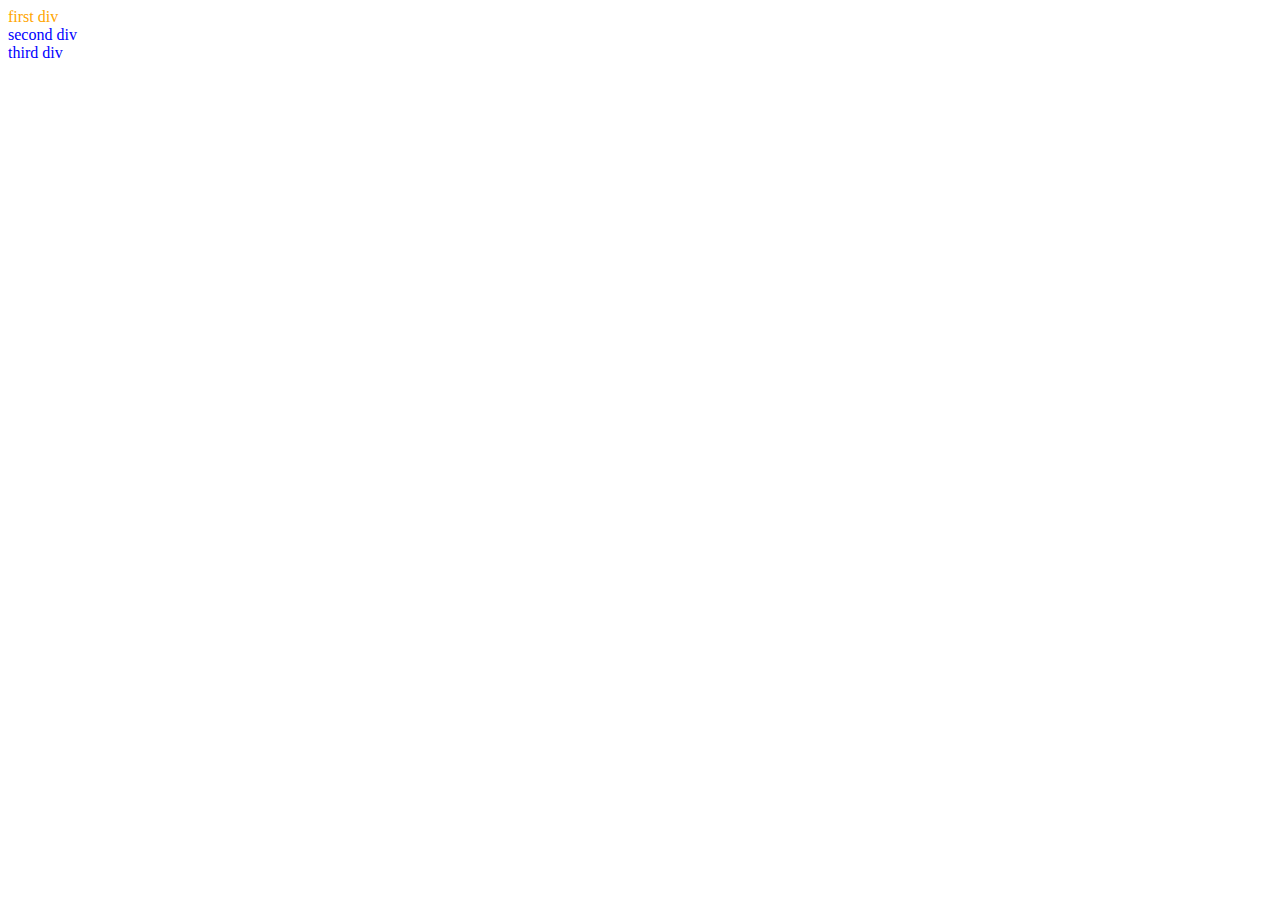
<file: class and id selcetor.html>
<!DOCTYPE html>
<html lang="en">
<head>
    <meta charset="UTF-8">
    <meta name="viewport" content="width=device-width, initial-scale=1.0">
    <title>class and id selector</title>
    <style>
        #first{color:orange;}
        .second{color:blue;}
    </style>
</head>
<body>
    <div id="first">first div</div>
    <div class="second">second div</div>
    <div class="second">third div</div>
  
</body>
</html>
</file>
